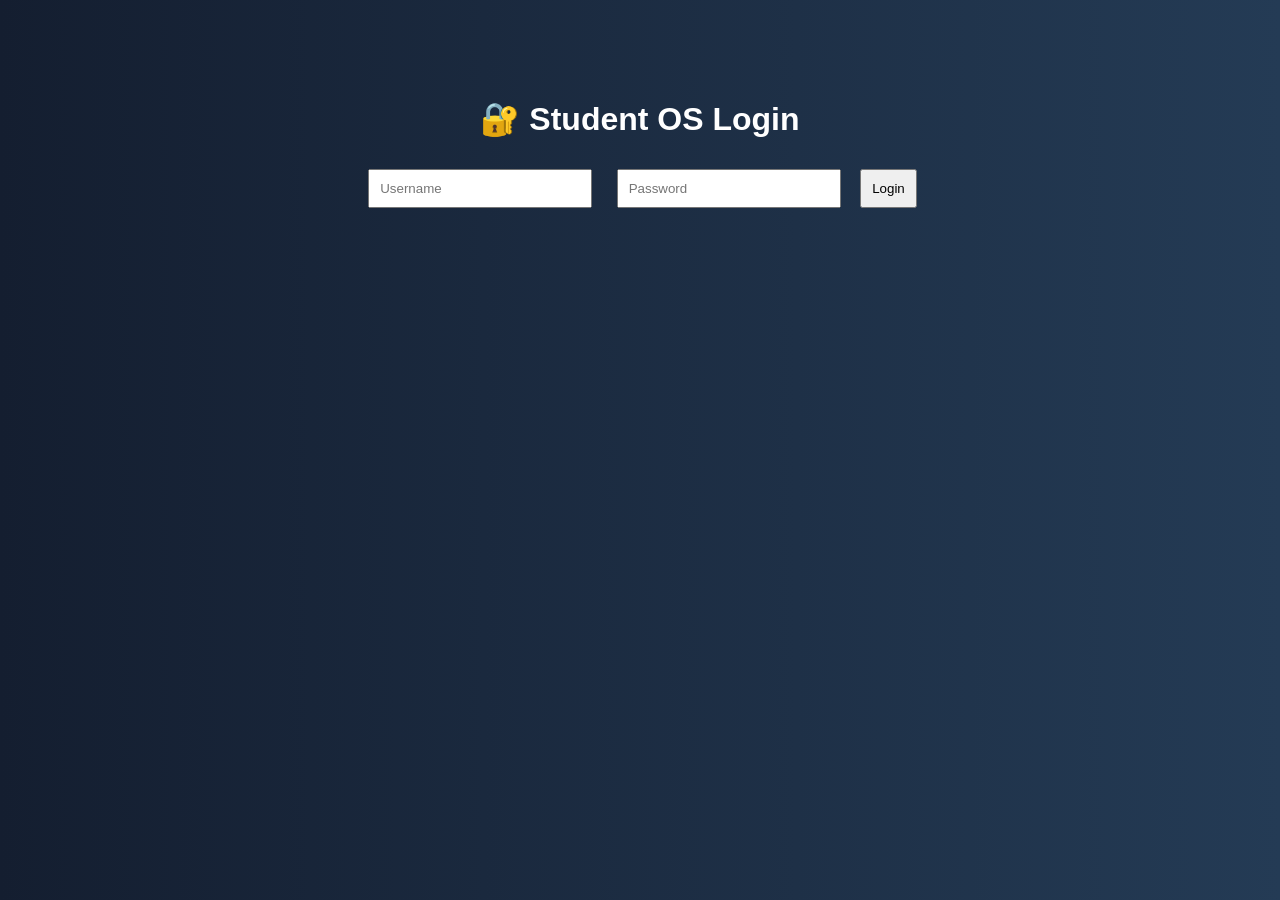
<file: index.html>
<!DOCTYPE html>
<html>
<head>
    <title>Login - Productivity OS</title>
    <link rel="stylesheet" href="style.css">
</head>

<body>

<div class="login-box">
    <h1>🔐 Student OS Login</h1>

    <input type="text" id="username" placeholder="Username">
    <input type="password" id="password" placeholder="Password">

    <button onclick="login()">Login</button>

    <p id="msg"></p>
</div>

<script src="auth.js"></script>

</body>
</html>
</file>
<file: style.css>
body {
    font-family: Arial;
    text-align: center;
    background: linear-gradient(to right, #141e30, #243b55);
    color: white;
}

.login-box {
    margin-top: 100px;
}

input, textarea {
    padding: 10px;
    margin: 10px;
    width: 200px;
}

button {
    padding: 10px;
    margin: 5px;
    cursor: pointer;
}

.container {
    display: flex;
    justify-content: center;
    margin-top: 20px;
}

.card {
    background: rgba(255,255,255,0.1);
    padding: 20px;
    margin: 10px;
    width: 300px;
    border-radius: 15px;
}

.topbar {
    display: flex;
    justify-content: space-between;
    padding: 10px;
}
</file>
